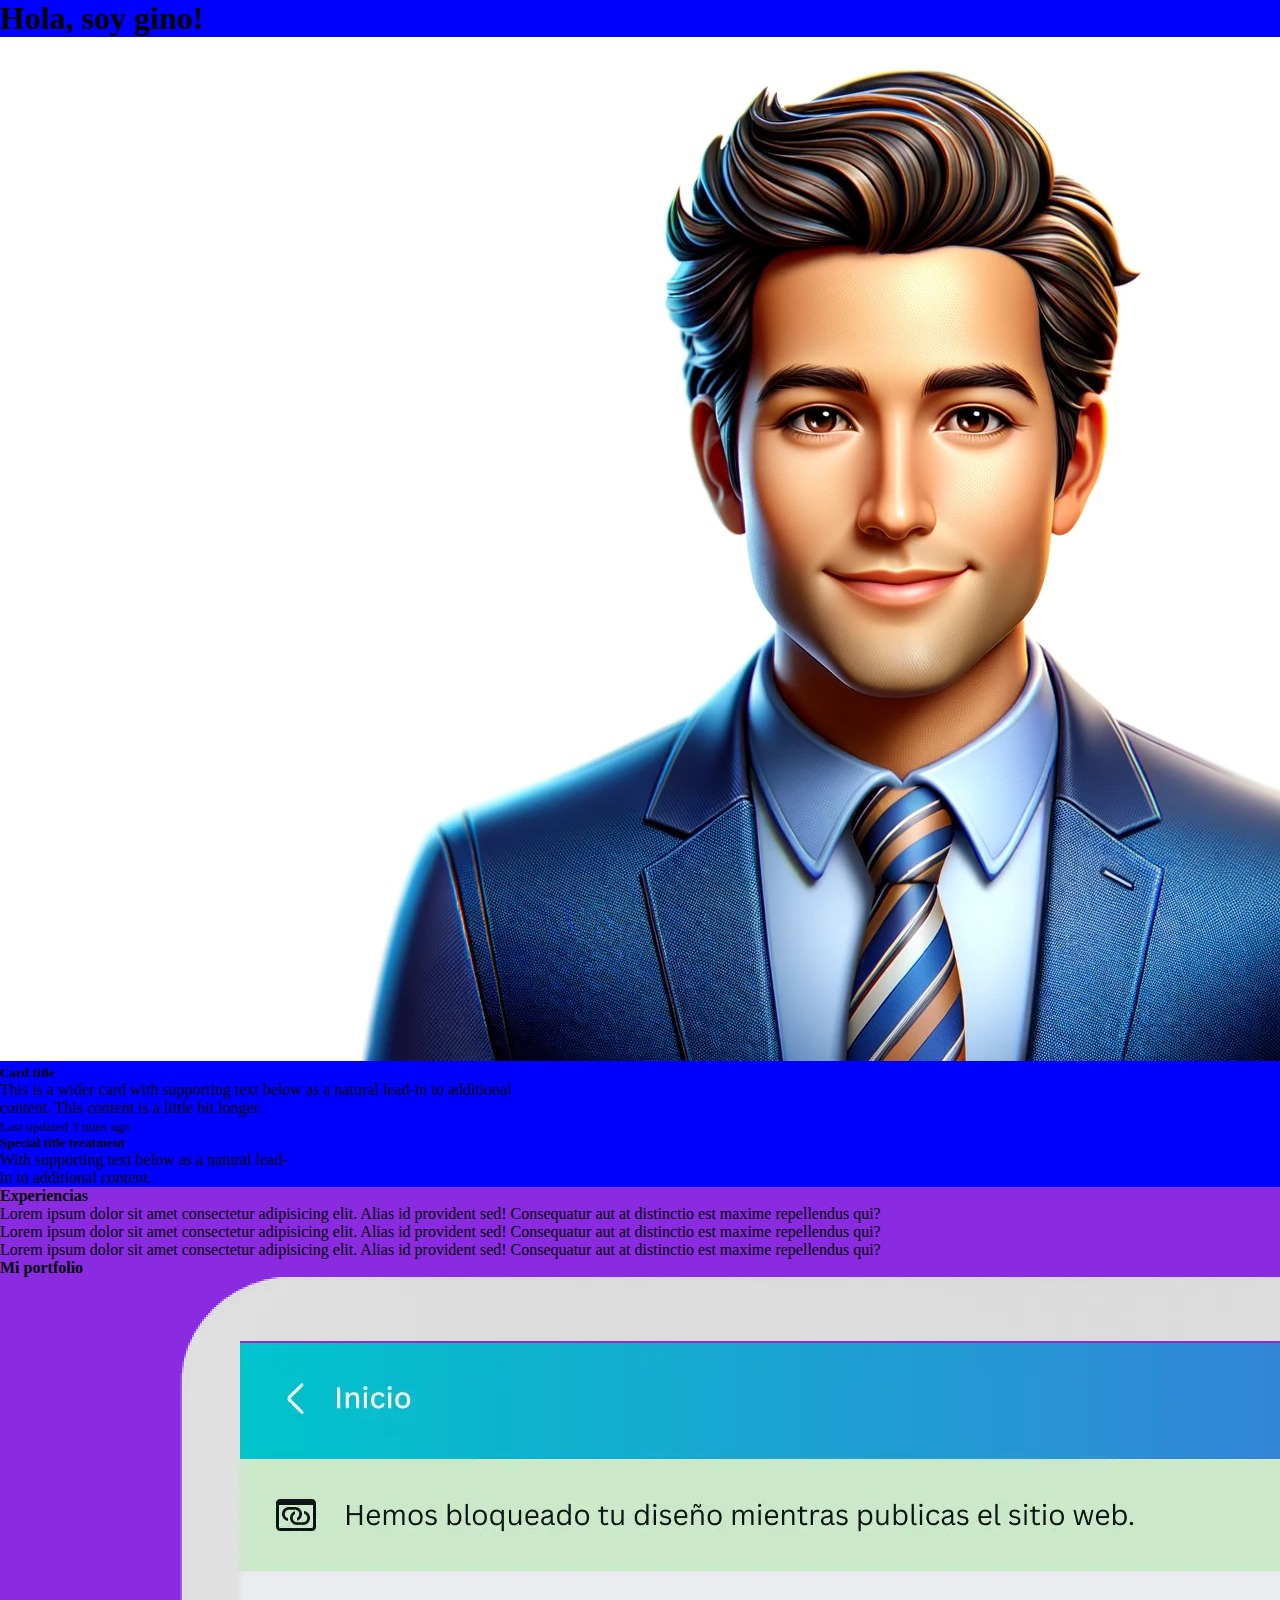
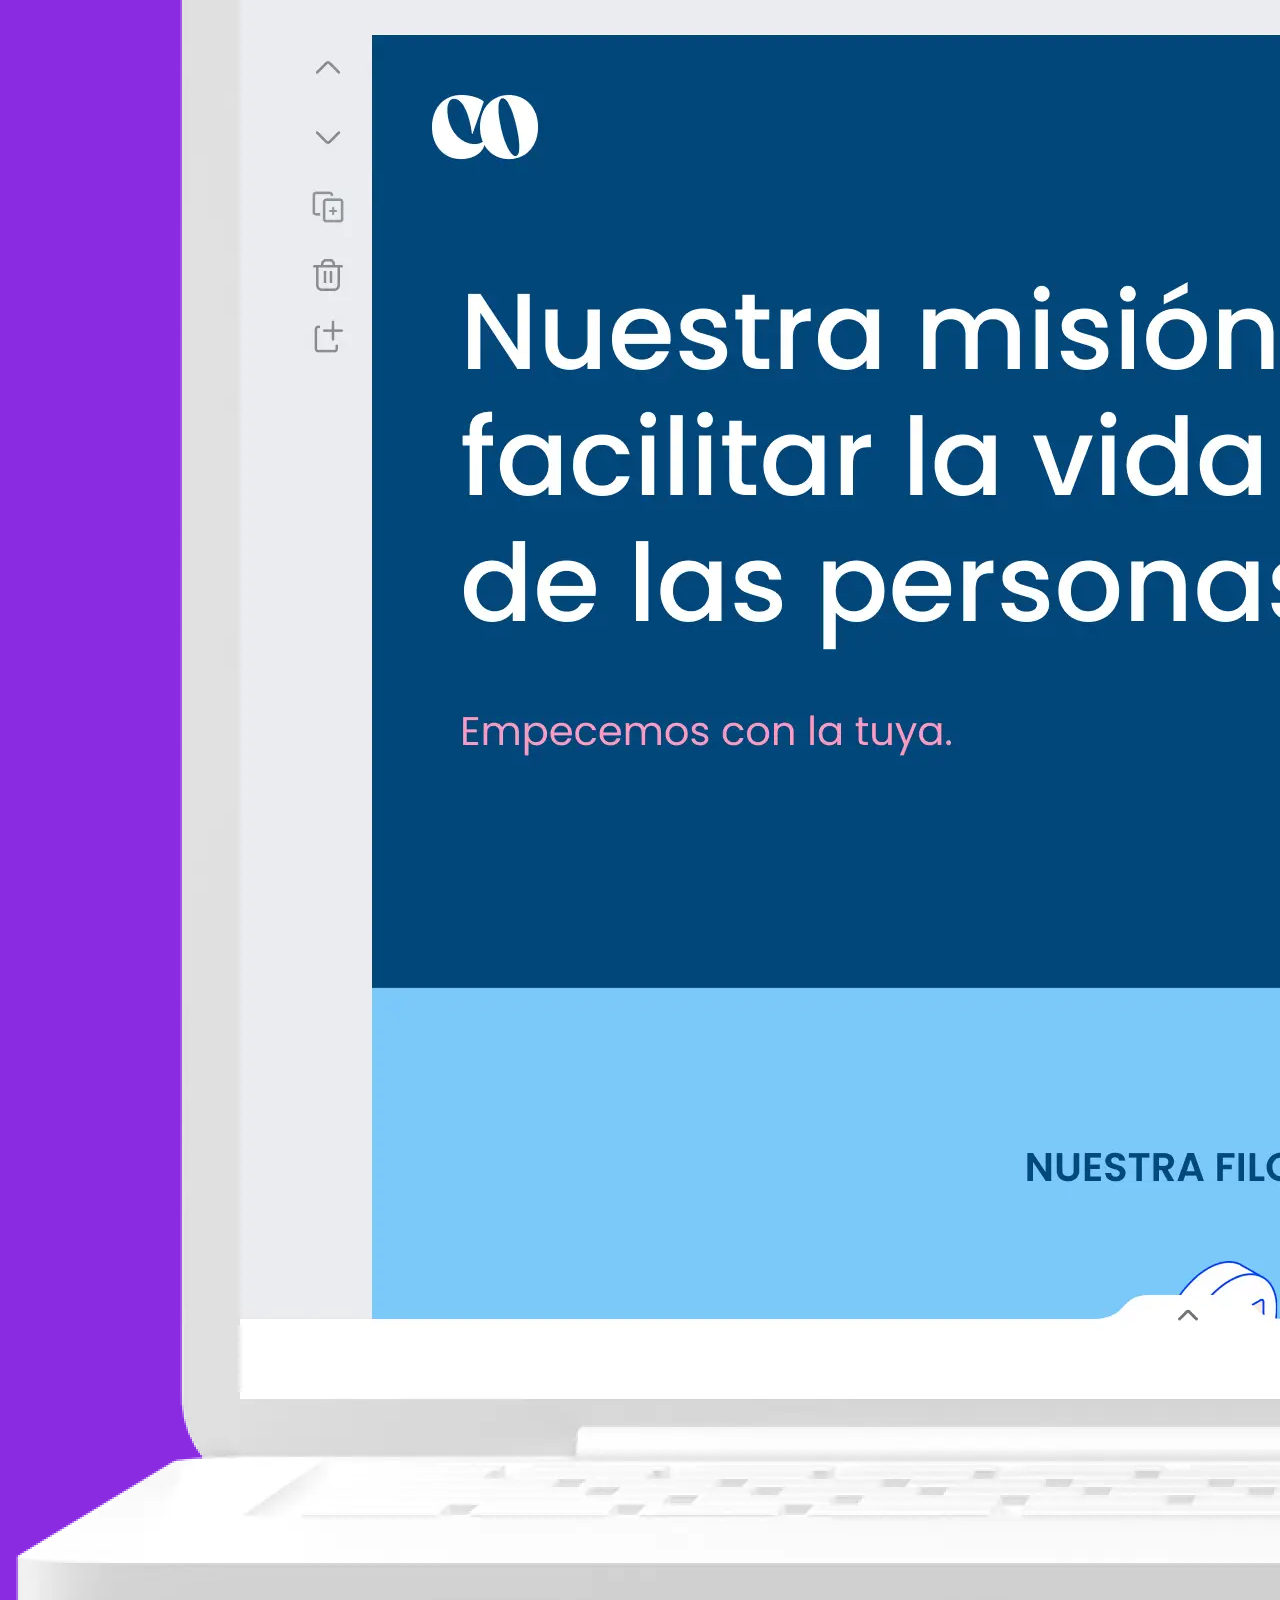
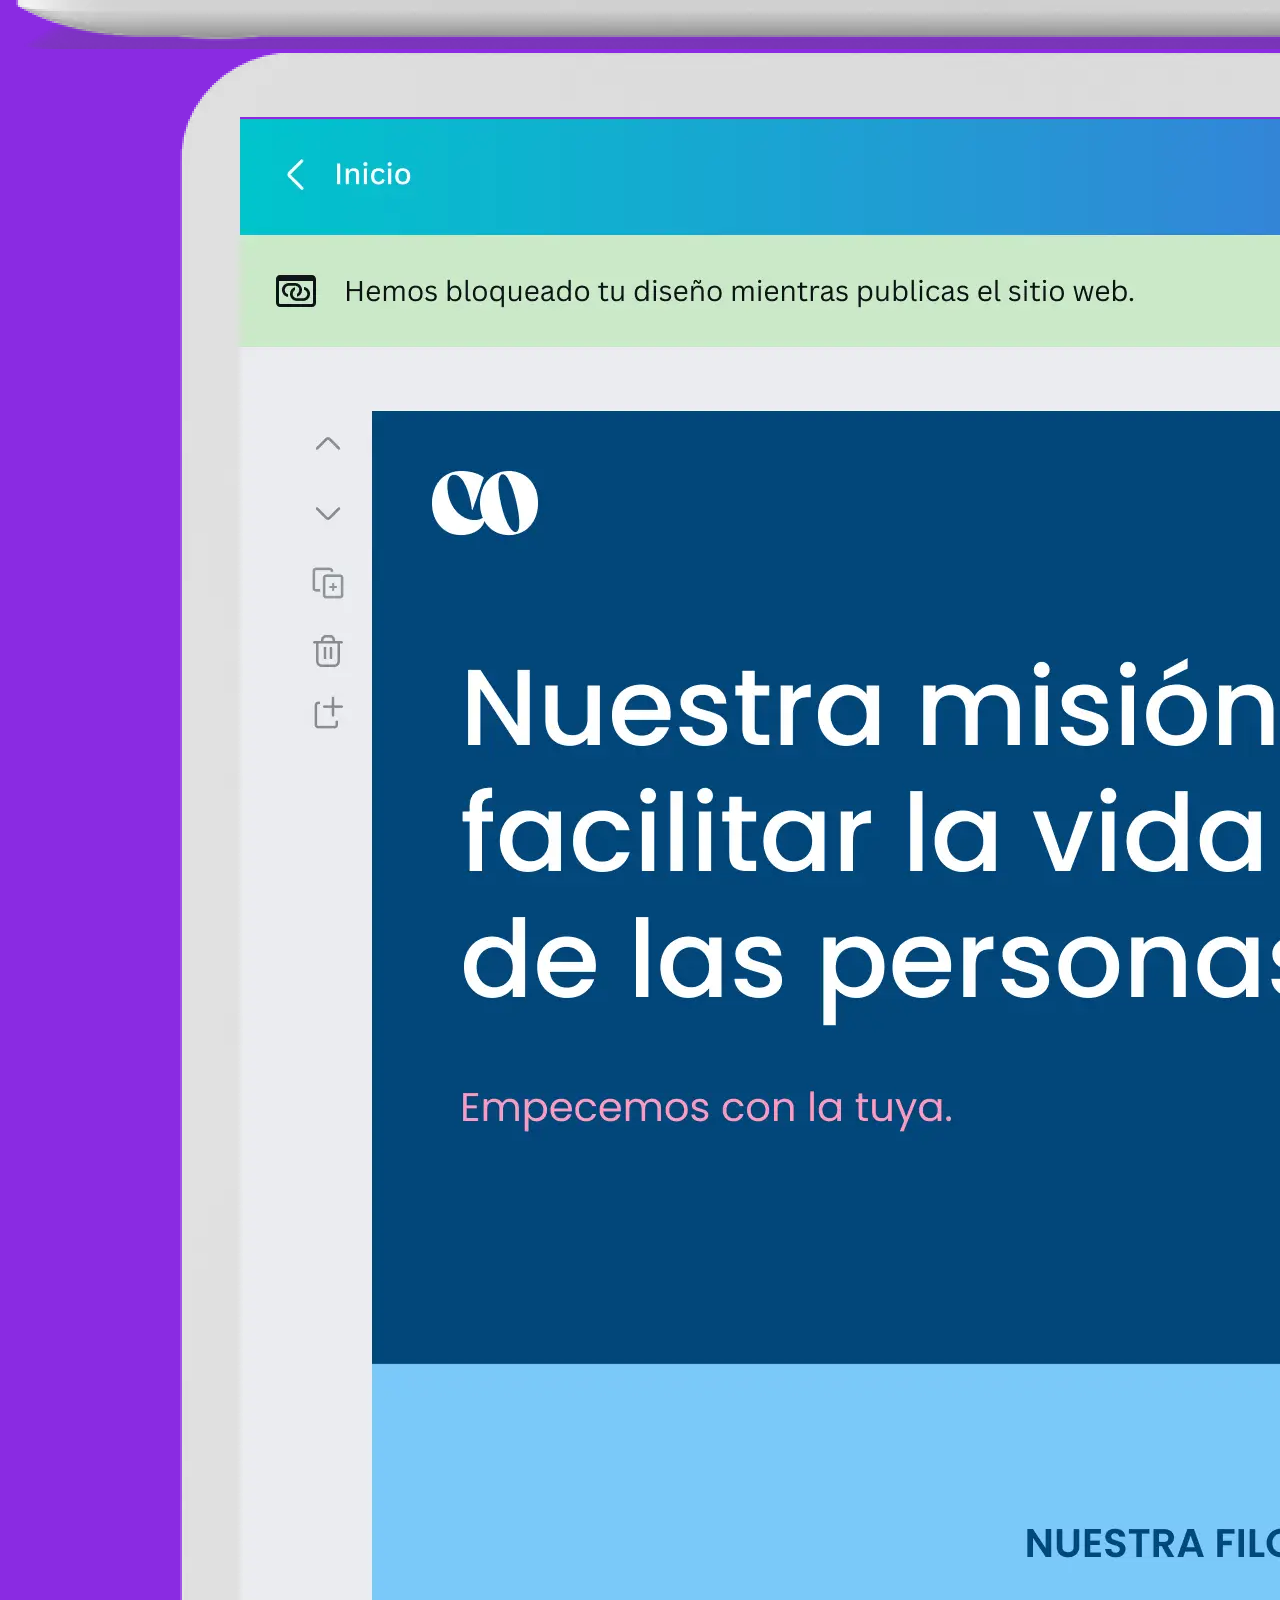
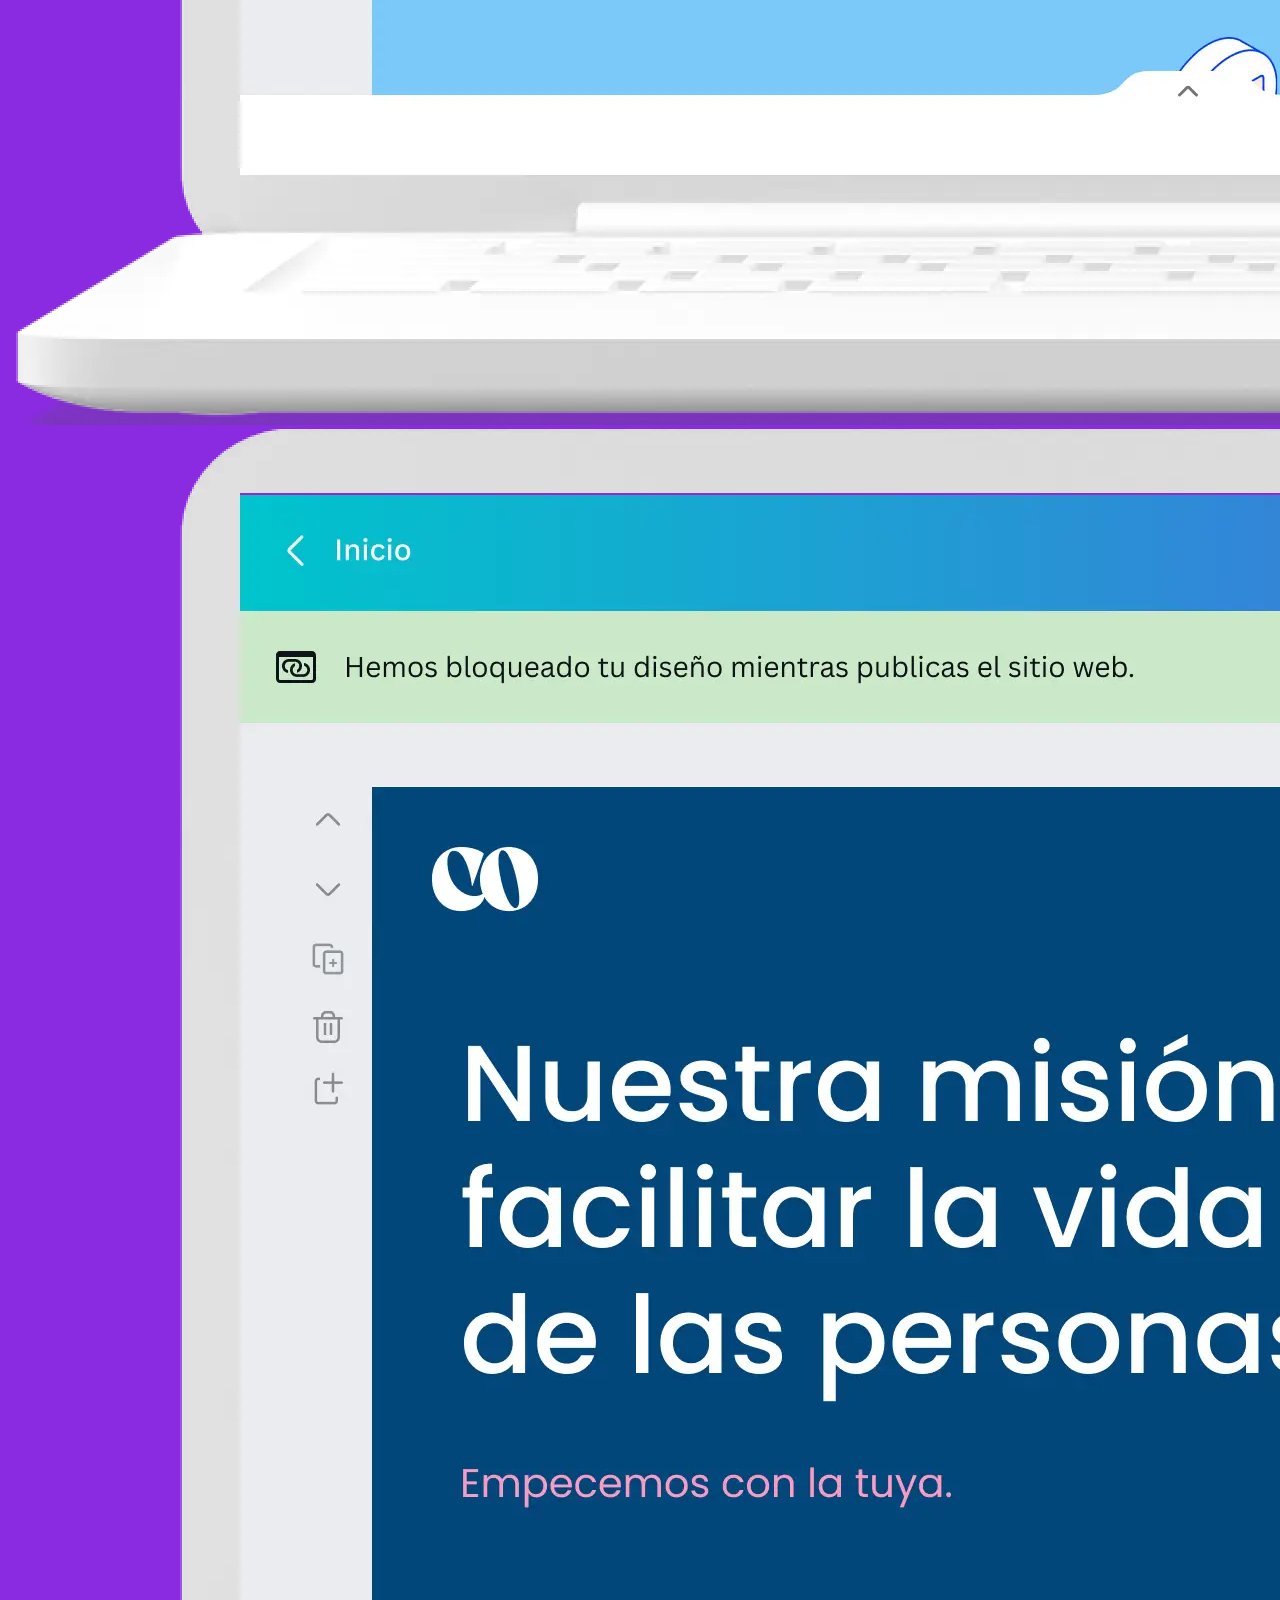
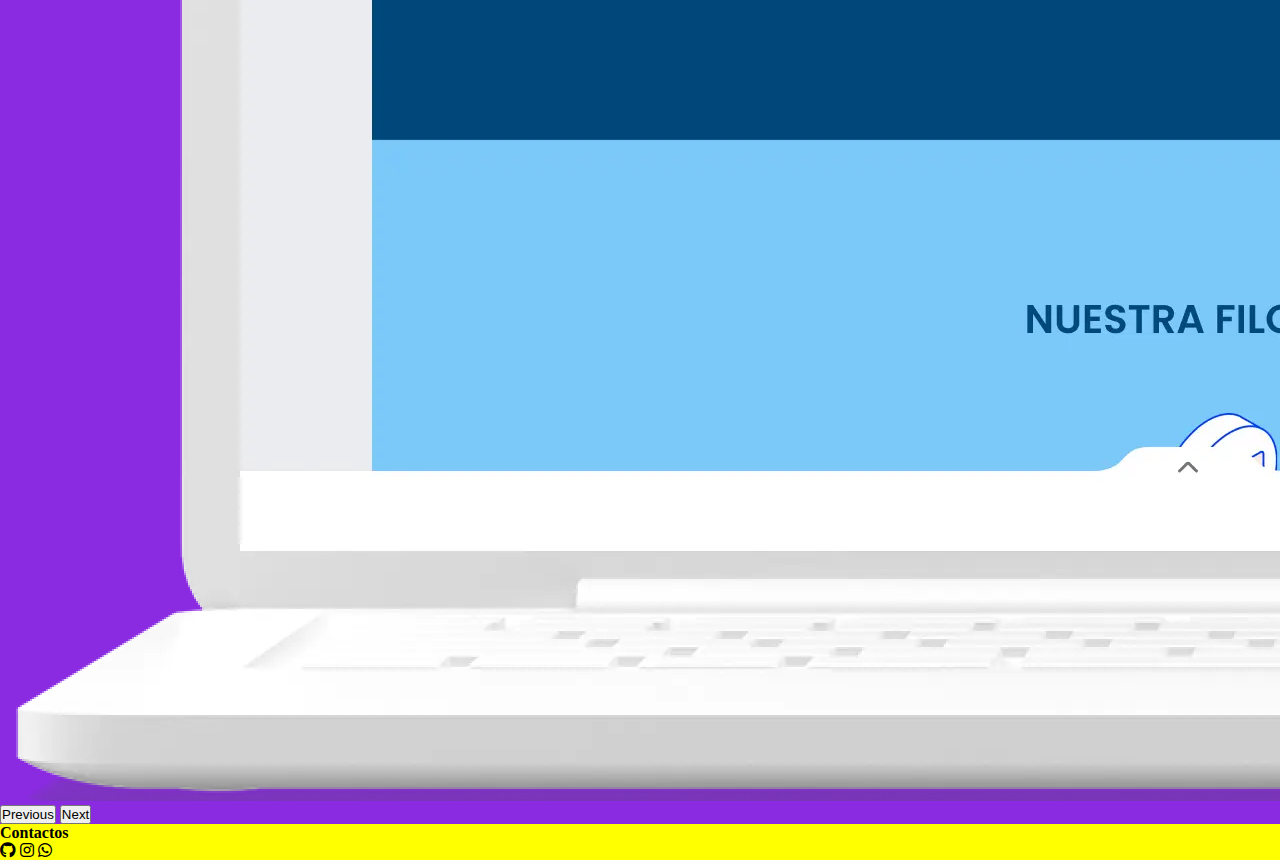
<file: index.html>
<!DOCTYPE html>
<html lang="en">
  <head>
    <meta charset="UTF-8" />
    <meta name="viewport" content="width=device-width, initial-scale=1.0" />
    <link
      href="https://cdn.jsdelivr.net/npm/bootstrap@5.3.5/dist/css/bootstrap.min.css"
      rel="stylesheet"
      integrity="sha384-SgOJa3DmI69IUzQ2PVdRZhwQ+dy64/BUtbMJw1MZ8t5HZApcHrRKUc4W0kG879m7"
      crossorigin="anonymous"
    />
    <link rel="stylesheet" href="./style.css" />

    <link
      rel="stylesheet"
      href="https://cdnjs.cloudflare.com/ajax/libs/font-awesome/6.5.1/css/all.min.css"
    />

    <title>Document</title>
  </head>
  <body>
    <div class="container-global">
      <header class="header">
        <h1 class="h1-header">Hola, soy gino!</h1>
        <section>
          <section class="FlexContainer">
            <div>
              <div class="card mb-3 bg-danger" style="max-width: 540px">
                <div class="row g-0">
                  <div class="col-md-4 d-flex align-items-center">
                    <img
                      src="./img/avatar-IA.webp"
                      class="img-fluid rounded-circle"
                      alt="..."
                    />
                  </div>
                  <div class="col-md-8">
                    <div class="card-body">
                      <h5 class="card-title">Card title</h5>
                      <p class="card-text">
                        This is a wider card with supporting text below as a
                        natural lead-in to additional content. This content is a
                        little bit longer.
                      </p>
                      <p class="card-text">
                        <small class="text-body-secondary"
                          >Last updated 3 mins ago</small
                        >
                      </p>
                    </div>
                  </div>
                </div>
              </div>
            </div>
            <div class="card-lenguajes d-flex justify-content-end">
              <div class="card text-end" style="width: 18rem">
                <div class="card-body">
                  <h5 class="card-title">Special title treatment</h5>
                  <p class="card-text">
                    With supporting text below as a natural lead-in to
                    additional content.
                  </p>
                </div>
              </div>
            </div>
          </section>
        </section>
      </header>
      <main class="main-content">
        <h4 class="h4-exp">Experiencias</h4>
        <ul class="ul-exp">
          <li>
            Lorem ipsum dolor sit amet consectetur adipisicing elit. Alias id
            provident sed! Consequatur aut at distinctio est maxime repellendus
            qui?
          </li>
          <li>
            Lorem ipsum dolor sit amet consectetur adipisicing elit. Alias id
            provident sed! Consequatur aut at distinctio est maxime repellendus
            qui?
          </li>
          <li>
            Lorem ipsum dolor sit amet consectetur adipisicing elit. Alias id
            provident sed! Consequatur aut at distinctio est maxime repellendus
            qui?
          </li>
        </ul>
        <section class="portfolio">
          <h4 class="h4-port">Mi portfolio</h4>
          <div id="carouselExample" class="carousel slide">
            <div class="carousel-inner">
              <div class="carousel-item active">
                <img
                  src="./img/websites_how-to_es-ES.webp"
                  class="d-block w-100"
                  alt="..."
                />
              </div>
              <div class="carousel-item">
                <img
                  src="./img/websites_how-to_es-ES.webp"
                  class="d-block w-100"
                  alt="..."
                />
              </div>
              <div class="carousel-item">
                <img
                  src="./img/websites_how-to_es-ES.webp"
                  class="d-block w-100"
                  alt="..."
                />
              </div>
            </div>
            <button
              class="carousel-control-prev"
              type="button"
              data-bs-target="#carouselExample"
              data-bs-slide="prev"
            >
              <span
                class="carousel-control-prev-icon"
                aria-hidden="true"
              ></span>
              <span class="visually-hidden">Previous</span>
            </button>
            <button
              class="carousel-control-next"
              type="button"
              data-bs-target="#carouselExample"
              data-bs-slide="next"
            >
              <span
                class="carousel-control-next-icon"
                aria-hidden="true"
              ></span>
              <span class="visually-hidden">Next</span>
            </button>
          </div>
        </section>
      </main>
      <footer class="footer">
        <div class="d-flex flex-column mb-2">
          <h4 class="d-flex justify-content-center">Contactos</h4>
          <div
            class="icons d-flex align-items-center d-flex justify-content-evenly"
          >
            <i class="fa-brands fa-github"></i>
            <i class="fa-brands fa-instagram"></i>
            <i class="fa-brands fa-whatsapp"></i>
          </div>
        </div>
      </footer>
    </div>

    <script
      src="https://cdn.jsdelivr.net/npm/bootstrap@5.3.5/dist/js/bootstrap.bundle.min.js"
      integrity="sha384-k6d4wzSIapyDyv1kpU366/PK5hCdSbCRGRCMv+eplOQJWyd1fbcAu9OCUj5zNLiq"
      crossorigin="anonymous"
    ></script>
  </body>
</html>
</file>
<file: style.css>
* {
  margin: 0;
  padding: 0;
  box-sizing: border-box;
}

.header {
  background-color: blue;
}
.main-content {
  background-color: blueviolet;
}
.footer {
  background-color: yellow;
}
</file>
